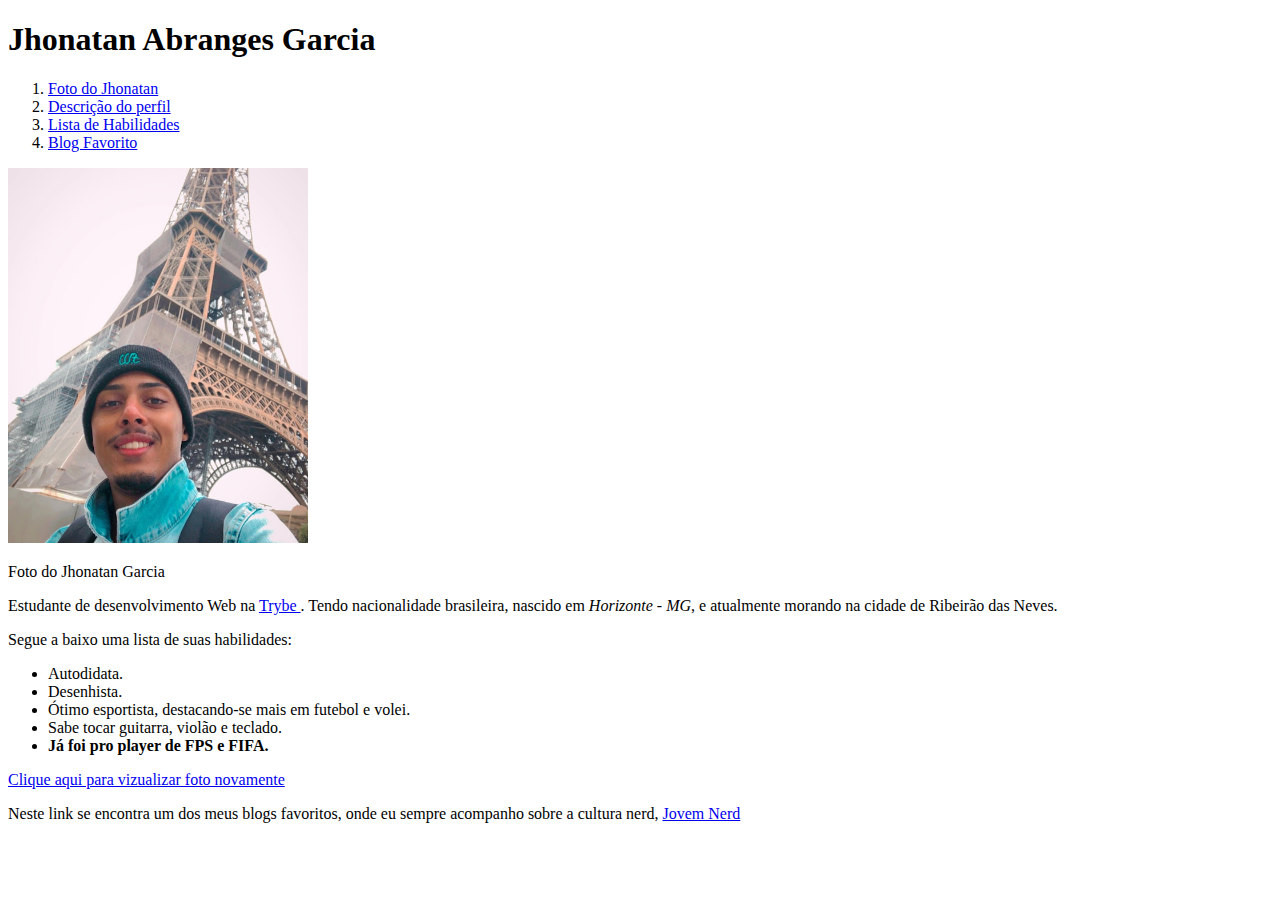
<file: fundamentos/bloco-03-introducao-html-e-css/dia-01-html-e-css-estruturas-de-pagina/index.html>
<!DOCTYPE html>
<html lang="pt-br">
  <head>
      <meta charset="UTF-8">
      <title>Portifólio Web</title>
  </head>
  <body>
    <h1>Jhonatan Abranges Garcia</h1>

    <ol>
        <li><a href="#jhon">Foto do Jhonatan</a></li>
        <li><a href="#sobre">Descrição do perfil</a></li>
        <li><a href="#lista">Lista de Habilidades</a></li>
        <li><a href="#blog">Blog Favorito</a></li>
    </ol>
    
    <img id="jhon" src="selfie.jpg" alt="Foto de perfil de Jhonatan Garcia" title="Foto de perfil de Jhonatan Garcia" width="300px" class="picture">

    <p>Foto do Jhonatan Garcia <br></p> 
    <p id="sobre">Estudante de desenvolvimento Web na <a href="https://www.betrybe.com/" target="blank"> Trybe </a>. Tendo nacionalidade brasileira, nascido em <em> Horizonte - MG</em>, e atualmente morando na cidade de Ribeirão das Neves.</p>
    <p id="lista">Segue a baixo uma lista de suas habilidades:</p>
    <ul>
        <li>Autodidata.</li>
        <li>Desenhista.</li>
        <li>Ótimo esportista, destacando-se mais em futebol e volei.</li>
        <li>Sabe tocar guitarra, violão e teclado.</li>
        <li><strong>Já foi pro player de FPS e FIFA.</strong></li>
    </ul>

    <a href="#jhon">Clique aqui para vizualizar foto novamente</a>
    <p id="blog">Neste link se encontra um dos meus blogs favoritos, onde eu sempre acompanho sobre a cultura nerd, <a href="https://jovemnerd.com.br/categoria/blog/" target="_blank">Jovem Nerd</a></p>


  </body>
</html>
</file>
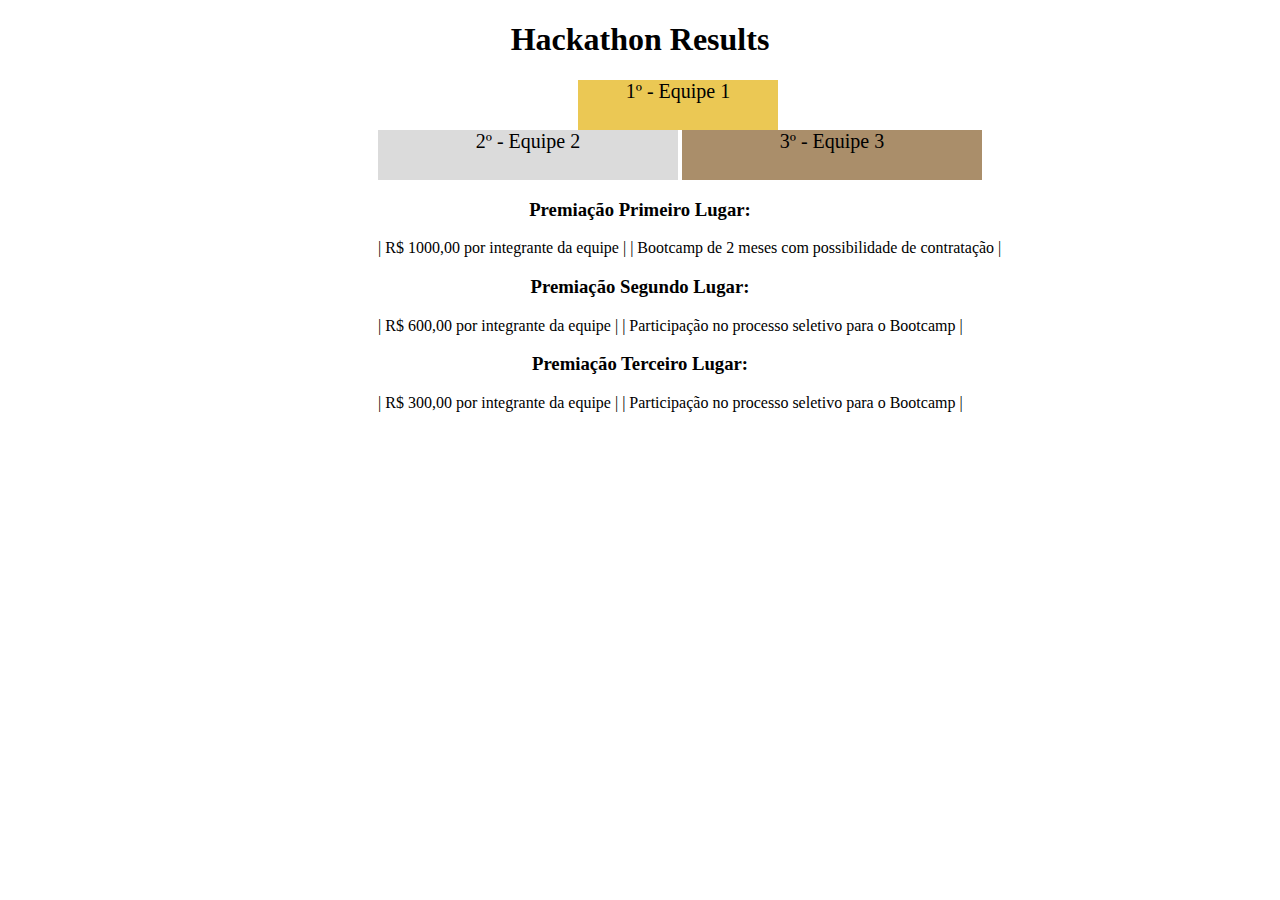
<file: fundamentos/bloco-03-introducao-html-e-css/dia-04-html-semantico/index.html>
<!DOCTYPE html>
<html lang="pt">
  <head>
    <meta charset="UTF-8">
    <meta name="viewport" content="width=device-width, initial-scale=1.0">
    <title>Ranking</title>
    <link rel="stylesheet" type="text/css" href="style.css">
  </head>
  <body>
    <header>
      <h1>Hackathon Results</h1>
    </header>
    <section>
      <ul class="nav-links">
        <li class="first">1º - Equipe 1</li>
        <li class="second">2º - Equipe 2</li>
        <li class="third">3º - Equipe 3</li>
      </ul>
    </section>
    <section>
      <h3>Premiação Primeiro Lugar:</h3>
      <ul class="nav-links">
        <li class="first-cash">| R$ 1000,00 por integrante da equipe |</li>
        <li>| Bootcamp de 2 meses com possibilidade de contratação |</li>
      </ul>
      <h3>Premiação Segundo Lugar:</h3>
      <ul class="nav-links">
        <li class="second-cash">| R$ 600,00 por integrante da equipe |</li>
        <li>| Participação no processo seletivo para o Bootcamp |</li>
      </ul>
      <h3>Premiação Terceiro Lugar:</h3>
      <ul class="nav-links">
        <li class="third-cash">| R$ 300,00 por integrante da equipe |</li>
        <li>| Participação no processo seletivo para o Bootcamp |</li>
      </ul>
    </section>
  </body>
</html>
</file>
<file: fundamentos/bloco-03-introducao-html-e-css/dia-04-html-semantico/style.css>
h1, h3 {
    text-align: center;
}

.nav-links li {
    display: inline-block;
    
}

.first {
    background-color: rgb(235, 200, 84);
    font-size: 20px;
    height: 50px;
    text-align: center;
    width: 200px;
    margin-right: 50%;
    margin-left: 530px;
}

.second {
    background-color: rgb(219, 219, 219);
    font-size: 20px;
    height: 50px;
    text-align: center;
    width: 300px;
    margin-left: 330px;
}

.third {
    background-color: rgb(170, 142, 106);
    font-size: 20px;
    height: 50px;
    text-align: center;
    width: 300px;
}

.first-cash {
    margin-left: 330px;
}

.second-cash {
    margin-left: 330px;
}

.third-cash {
    margin-left: 330px;
}
</file>
